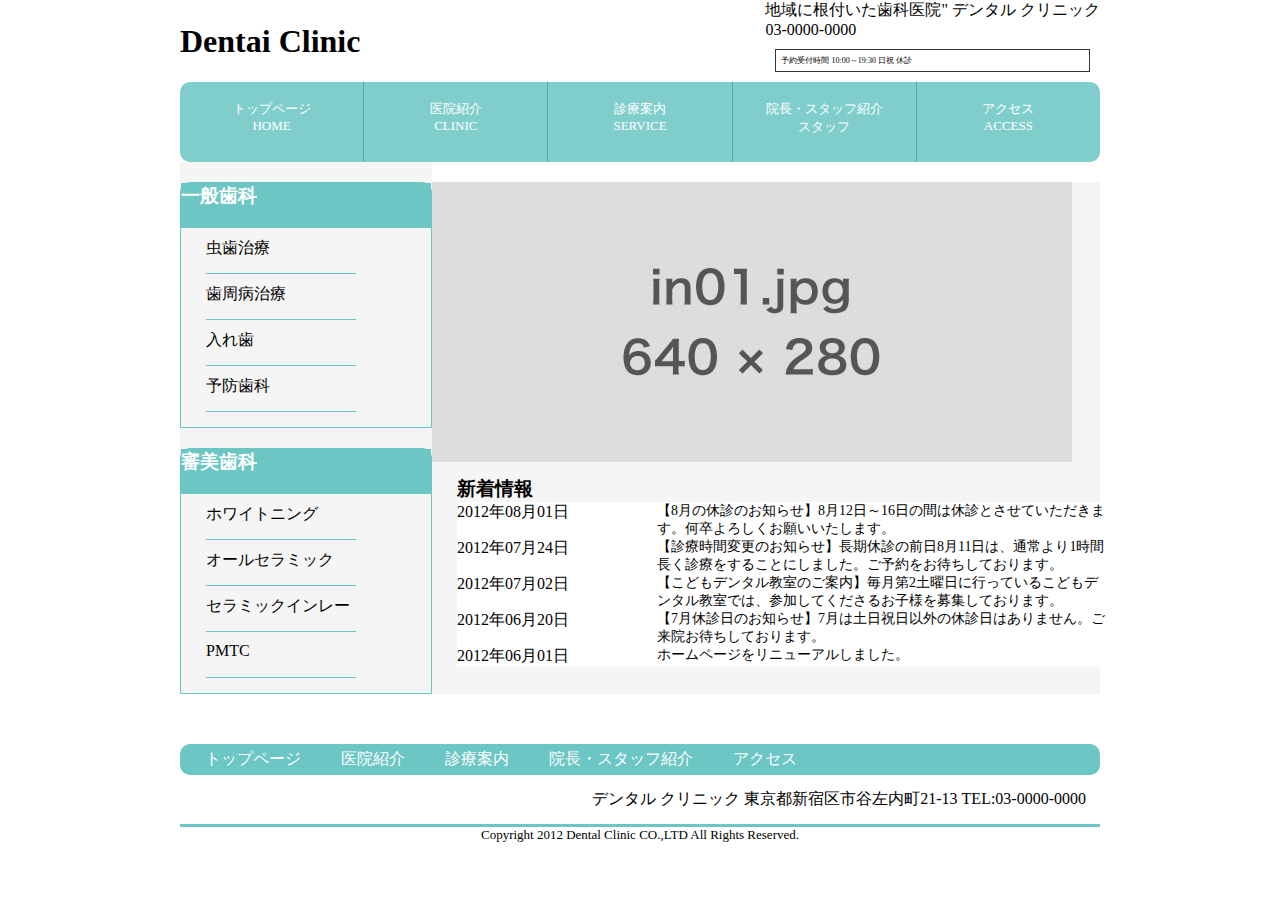
<file: profile.html>
<!DOCTYPE HTML>
<html lang="ja">
  <head>
    <meta charset="UTF-8">
    <title>Dental Clinic</title>
    <link rel="stylesheet" href="stylesheet/profile.css">
    <link rel="reset.css" href="reset/profile.css">
    <link rel="resposive" href="resposive/profile.css">
    
  </head>
  <body>
    <header>
      <div class="header-content">
        <div class="header-title">
          <h1>Dentai Clinic</h1>
        </div>
        <div>
          <div class="description">地域に根付いた歯科医院" デンタル クリニック</div>
          <p>03-0000-0000</p>
          <p class="time">予約受付時間 10:00～19:30 日祝 休診</p>
        </div>
      </div>
      <ul class="top-content">
        <li>トップページ<br>HOME</li>
        <li>医院紹介 <br>CLINIC</li>
        <li>診療案内 <br>SERVICE</li>
        <li>院長・スタッフ紹介 <br>スタッフ</li>
        <li>アクセス <br>ACCESS</li>
      </ul>
    </header>
    <main>
      <div class="left-contents">
        <div class="left-content">
          <h3>一般歯科</h3>
          <ul>
            <li>虫歯治療</li>
            <li>歯周病治療</li>
            <li>入れ歯</li>
            <li>予防歯科</li>
          </ul>
        </div>
        <div class="leftdown-content">
          <h3>審美歯科</h3>
          <ul>
            <li>ホワイトニング</li>
            <li>オールセラミック</li>
            <li>セラミックインレー</li>
            <li>PMTC</li>
          </ul>
        </div>
      </div>
        <div class="right-content">
        <img src="image02.png">
        <div class="rightdown-content">
          <h3>新着情報</h3>
          <ul>
            <li>
              <div class="rightdown-content-list">2012年08月01日</div>
              <div class="rightdown-content-lists">
                【8月の休診のお知らせ】8月12日～16日の間は休診とさせていただきます。何卒よろしくお願いいたします。
              </div>
            </li>
            <li>
              <div class="rightdown-content-list">2012年07月24日</div>
              <div  class="rightdown-content-lists">
                【診療時間変更のお知らせ】長期休診の前日8月11日は、通常より1時間長く診療をすることにしました。ご予約をお待ちしております。
              </div>
            </li>
            <li>
              <div class="rightdown-content-list">2012年07月02日</div>
              <div class="rightdown-content-lists">【こどもデンタル教室のご案内】毎月第2土曜日に行っているこどもデンタル教室では、参加してくださるお子様を募集しております。
              </div>
              </li>
            <li>
              <div class="rightdown-content-list">2012年06月20日</div>
              <div class="rightdown-content-lists">
              【7月休診日のお知らせ】7月は土日祝日以外の休診日はありません。ご来院お待ちしております。
              </div>
              </li>
            <li>
              <div class="rightdown-content-list">2012年06月01日</div>
              <div class="rightdown-content-lists">ホームページをリニューアルしました。</div>
              </li>
          </ul>
        </div>
    </main>
    <footer>
      <div class="footer-content">
        <ul class="footer-contents">
          <li>トップページ</li>
          <li>医院紹介 </li>
          <li>診療案内 </li>
          <li>院長・スタッフ紹介 </li>
          <li>アクセス </li>
        </ul>
        <div class="footer-add">
          <span>デンタル クリニック</span>
          <span> 東京都新宿区市谷左内町21-13</span>
          <span> TEL:03-0000-0000</span>
        </div>
        <p class="copyright">
          Copyright 2012 Dental Clinic CO.,LTD All Rights Reserved.
        </p>
      </div>
    </footer>
  </body>
</html>
</file>
<file: stylesheet/profile.css>
/* reset.css */
body,
div,
dl,
dt,
dd,
ul,
ol,
li,
h1,
h2,
h3,
h4,
h5,
h6,
pre,
code,
form,
fieldset,
legend,
input,
textarea,
p,
blockquote,
th,
td {
  margin:0;
  padding:0;
}
table {
  border-collapse:collapse;
  border-spacing:0;
}
fieldset,
img {
  border:0;
}
/*
  TODO think about hanlding inheritence differently, maybe letting IE6 fail a bit...
*/
address,
caption,
cite,
code,
dfn,
em,
strong,
th,
var {
  font-style:normal;
  font-weight:normal;
}
/* resset.css */

.header-content {
  width: 920px;
  margin: auto;
  display: flex;
  align-items: center;
  justify-content: space-between;
}

.time {
  padding: 5px;
  border: 1px solid #333;
  margin: 10px;
  font-size: 8px;
}


.top-content {
  width: 920px;
  margin: auto;
  height: 80px;
  border-radius: 10px;
  list-style: none;
  display: flex;
  justify-content: space-between;
  background: rgba(108, 198, 196, 0.863);
  background-color: hsla(rgba(108, 198, 196, 0.863), saturation, lightness, alpha);
}

.top-content > li {
  width: 184px;
  text-align: center;
  padding: 18px;
  color: #fff;
  font-size: 13px;
  border-right:1px solid rgb(90, 165, 164);
  
  /* border-radius: 5px; */
}
.top-content > li:nth-child(5) {
  border-right: none;
}

main {
  width: 920px;
  margin: auto;

}

.left-content {
  border: 1px solid rgb(108,198,196);
  width: 250px;
  margin-top: 20px;
  padding-bottom: 15px;
  border-top-left-radius: 10px;
  border-top-right-radius: 10px;
}


.left-content h3 {
  color: white;
  background-color: rgb(108,198,196);
  height: 5vh;
}

.left-content li {
  border-bottom: 1px solid rgb(108,198,196);
  height: 35px;
  width: 150px;
  margin: 0px 25px;
  list-style: none;
  padding-top: 10px;
}

.leftdown-content {
  border: 1px solid rgb(108,198,196);
  width: 250px;
  margin-top: 20px;
  padding-bottom: 15px;
  border-top-left-radius: 10px;
  border-top-right-radius: 10px;
  
}

.leftdown-content h3 {
  color: white;
  background-color: rgb(108,198,196);
  height: 5vh;
}

.leftdown-content li {
  border-bottom: 1px solid rgb(108,198,196);
  height: 35px;
  width: 150px;
  margin: 0px 25px;
  list-style: none;
  padding-top: 10px;
}

main {
  display: flex;
  background: whitesmoke;
}

.right-content {
  border-top: 20px solid white;
}

.rightdown-content {
  height: 35px;
  /* width: 150px; */
  margin: 0px 25px;
  list-style: none;
  padding-top: 10px;
  justify-content: space-between;
}

.rightdown-content li {
  display: flex;
  background: white;
}

.rightdown-content-list {
  width: 200px;
}

.rightdown-content-lists{
  width: 450px;
  font-size: 14px;
}

footer {
  width:920px;
  margin: 50px auto 10px;
  /* background-color: #515151; */
  text-align: center;
  color:black;
}

.footer-contents{
  /* height: 50px; */
  padding: 5px;
  border-radius: 10px;
  list-style: none;
  display: flex;
  background: rgb(108,198,196);
  /* position: absolute;/
  bottom: 0; */
  color: white;
}

.footer-contents li {
  padding: 0px 20px;
}

.footer-add{
  padding: 14px;
  list-style: none;
  text-align: right;
  border-bottom: 3px solid rgb(108,198,196);
}

.copyright {
  font-size: 13px;
}
</file>
